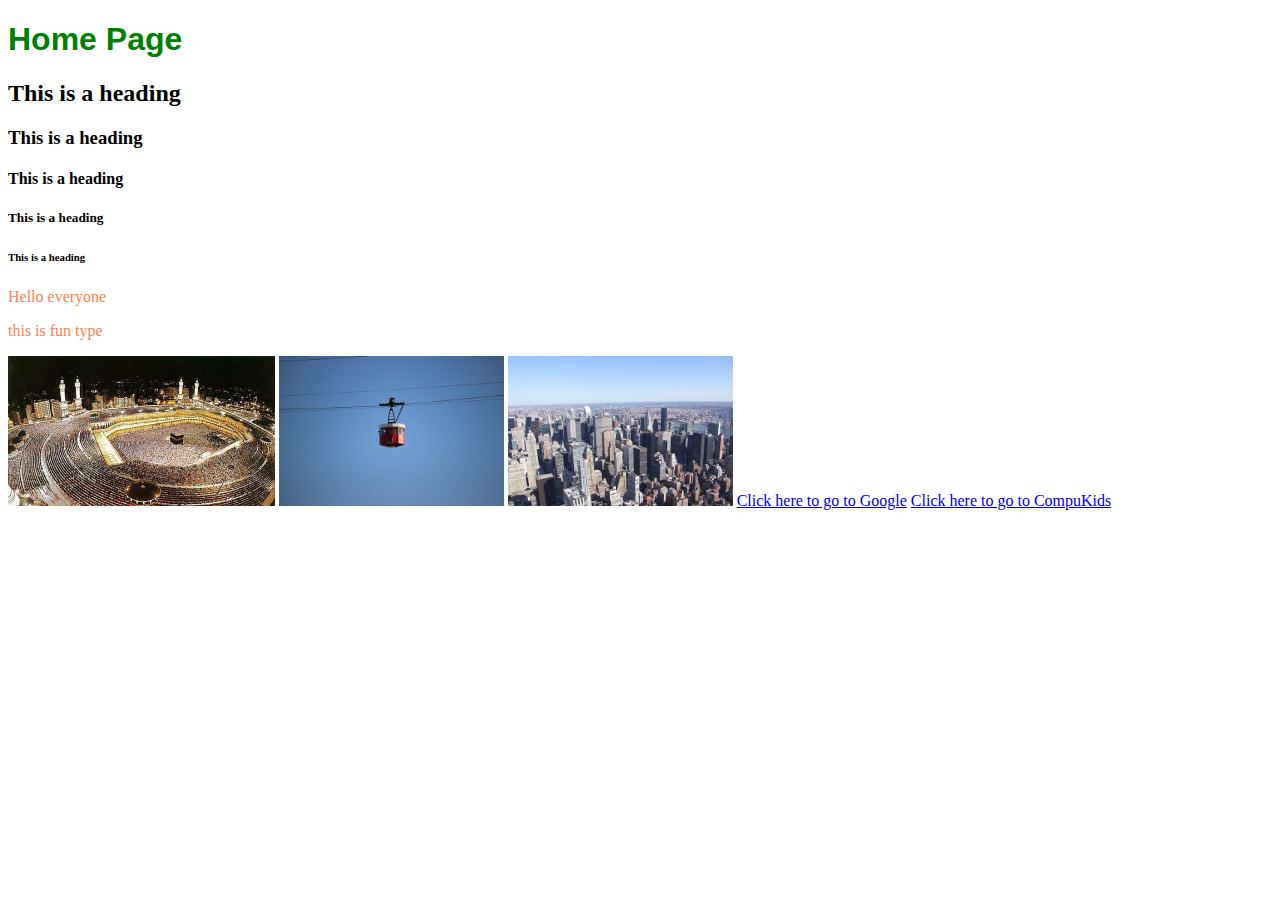
<file: Websites/Computer course website/index.html>
<!DOCTYPE html>
<html>
    <head>
        
    </head>
    <body>
    
    </body>
</html>


<!DOCTYPE html>
<html>
    <head>
        <link rel="stylesheet"href="style.css">
    </head>
        <body>
            <h1>Home Page</h1>
            <h2>This is a heading</h2>
            <h3>This is a heading</h3>
            <h4>This is a heading</h4>
            <h5>This is a heading</h5>
            <h6>This is a heading</h6>
            <p>Hello everyone</p>
            <p>this is fun type</p>
            <img src="images/haram.jpg"height="150"/>
            <img src="images/cablecar.jpg"height="150"/>
            <img src="images/city.jpg"height="150" /> 
            
            <a href="https://www.google.com">Click here to go to Google</a>
            <a href="https://compukids.org">Click here to go to CompuKids</a>
            
        </body>
    </html>
</file>
<file: Websites/Computer course website/style.css>
h1{
    color: green;
    font-family:sans-serif;
}

p{
    color:coral;
    font-family:fantasy;
}
ul{
    list-style-type:square;
}
ol{
    list-style-type:upper-roman;
}    
ul{
    list-style-image:url('Images/pointer-.png');
}   
#menu-bar a{
    text-decoration:none;
    background-color: aquamarine;
    font-family: Helvetica, sans-serif;
    padding: 5px;
}
#menu-bar a:hover{
    background-color: aqua;
    color:#ffffff;
    
}   
    
    
    
    
    
    
    
    
    
    
    
    
    
    
    
    
    
    
    
    
    
    ul [
    list-style-type:circle;
    ]
</file>
